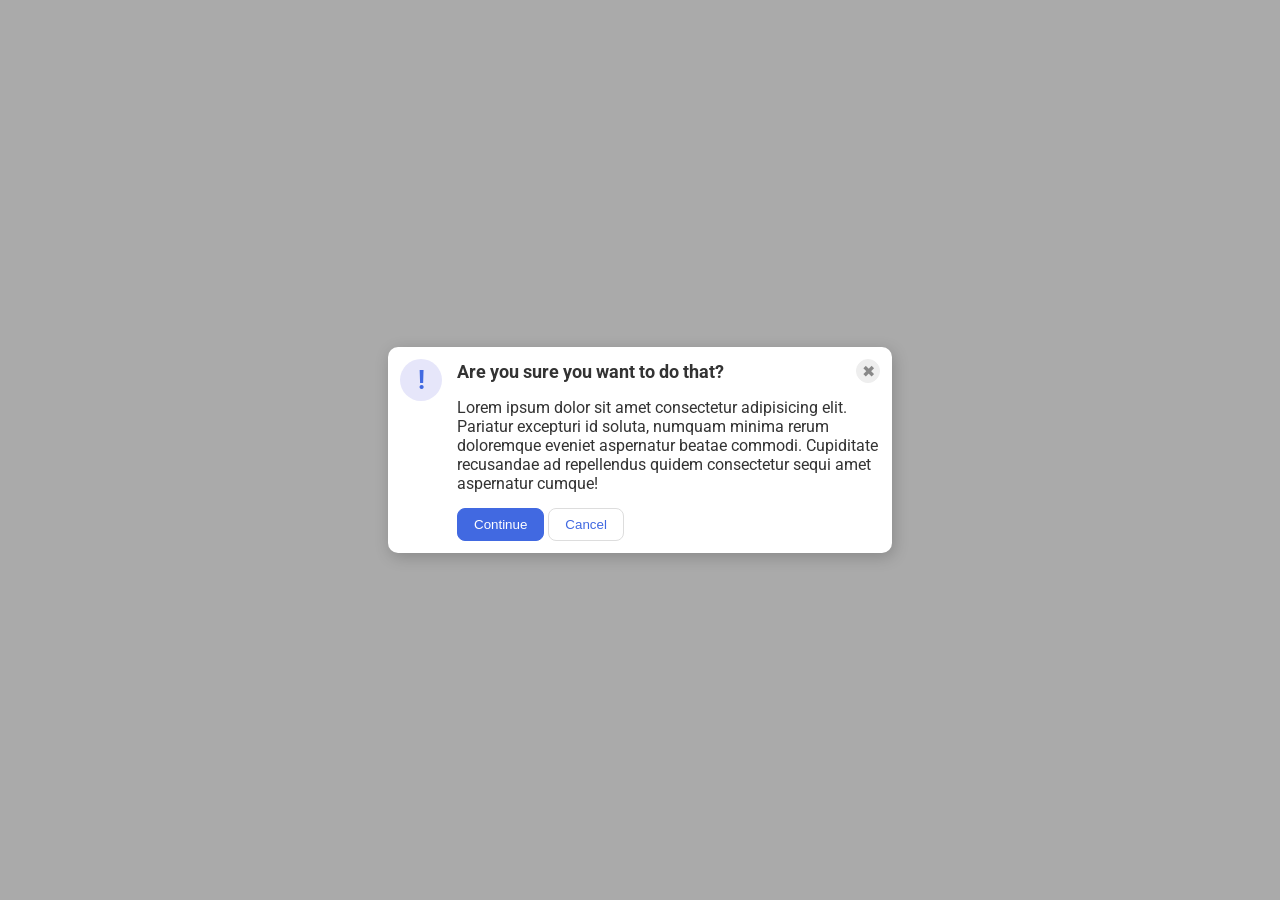
<file: foundations/flex/05-flex-modal/index.html>
<!DOCTYPE html>
<html lang="en">
  <head>
    <meta charset="UTF-8">
    <meta http-equiv="X-UA-Compatible" content="IE=edge">
    <meta name="viewport" content="width=device-width, initial-scale=1.0">
    <link rel="stylesheet" href="style.css">
    <title>Modal</title>
  </head>
  <body>
    <div class="modal">
      <div class="icon">!</div>
      <div class="userprompt">
        <div class="question">
          <div class="header">Are you sure you want to do that?</div>
          <button class="close-button">✖</button>
        </div>
        <div class="text">Lorem ipsum dolor sit amet consectetur adipisicing elit. Pariatur excepturi id soluta, numquam minima rerum doloremque eveniet aspernatur beatae commodi. Cupiditate recusandae ad repellendus quidem consectetur sequi amet aspernatur cumque!</div>
        <div class="buttons">
          <button class="continue">Continue</button>
          <button class="cancel">Cancel</button>
        </div>
      </div>
    </div>
  </body>
</html>
</file>
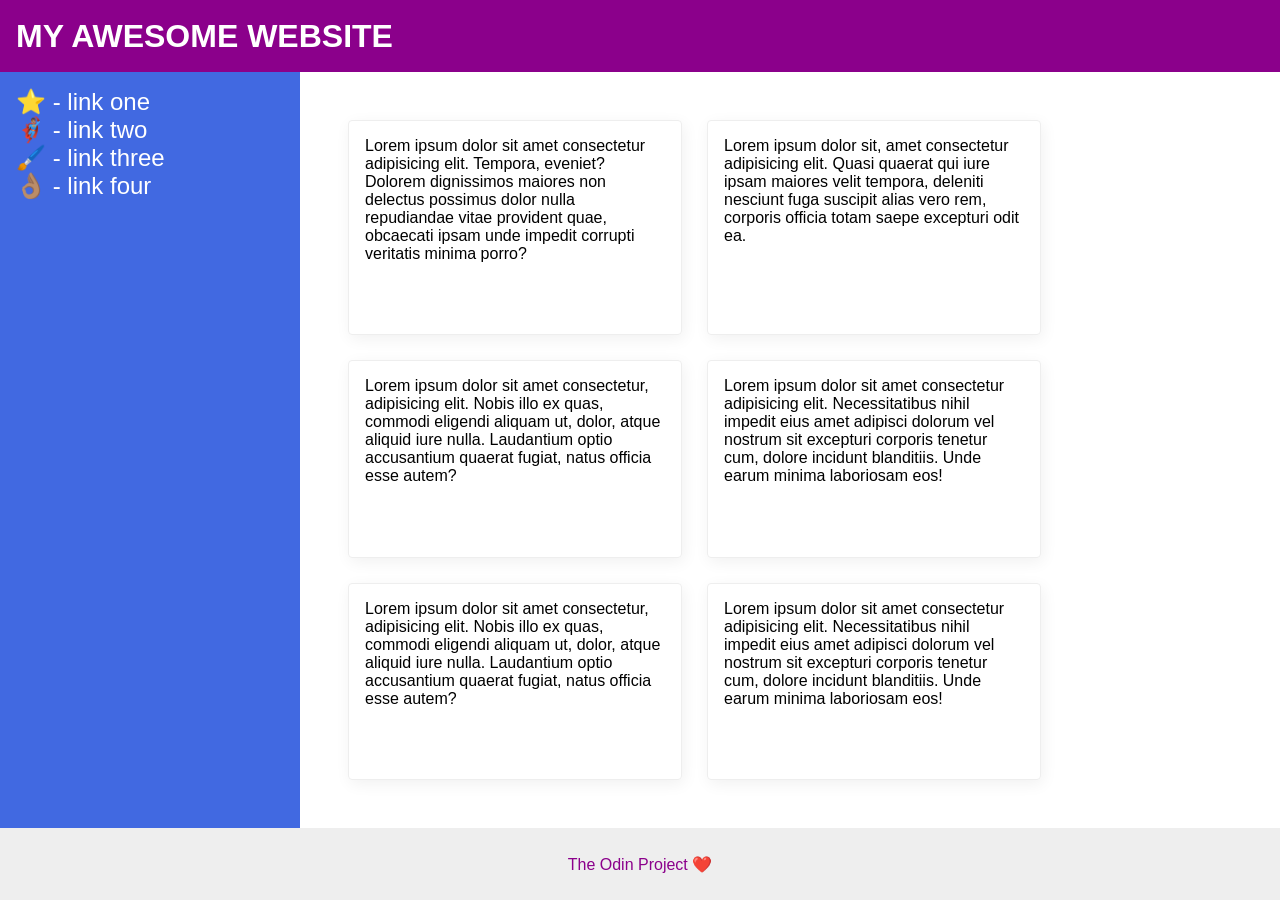
<file: foundations/flex/07-flex-layout-2/index.html>
<!DOCTYPE html>
<html lang="en">
  <head>
    <meta charset="UTF-8">
    <meta http-equiv="X-UA-Compatible" content="IE=edge">
    <meta name="viewport" content="width=device-width, initial-scale=1.0">
    <title>The Holy Grail</title>
    <link rel="stylesheet" href="style.css">
  </head>
  <body>
    <div class="header">
      MY AWESOME WEBSITE
    </div>
    
    <div class="content">
      <div class="sidebar">
        <ul>
          <li><a href="#">⭐ - link one</a></li>
          <li><a href="#">🦸🏽‍♂️ - link two</a></li>
          <li><a href="#">🖌️ - link three</a></li>
          <li><a href="#">👌🏽 - link four</a></li>
        </ul>
      </div>
      
        <div class="cards">
          <div class="card">Lorem ipsum dolor sit amet consectetur adipisicing elit. Tempora, eveniet? Dolorem dignissimos maiores non delectus possimus dolor nulla repudiandae vitae provident quae, obcaecati ipsam unde impedit corrupti veritatis minima porro?</div>
          <div class="card">Lorem ipsum dolor sit, amet consectetur adipisicing elit. Quasi quaerat qui iure ipsam maiores velit tempora, deleniti nesciunt fuga suscipit alias vero rem, corporis officia totam saepe excepturi odit ea.</div>
          <div class="card">Lorem ipsum dolor sit amet consectetur, adipisicing elit. Nobis illo ex quas, commodi eligendi aliquam ut, dolor, atque aliquid iure nulla. Laudantium optio accusantium quaerat fugiat, natus officia esse autem?</div>
          <div class="card">Lorem ipsum dolor sit amet consectetur adipisicing elit. Necessitatibus nihil impedit eius amet adipisci dolorum vel nostrum sit excepturi corporis tenetur cum, dolore incidunt blanditiis. Unde earum minima laboriosam eos!</div>
          <div class="card">Lorem ipsum dolor sit amet consectetur, adipisicing elit. Nobis illo ex quas, commodi eligendi aliquam ut, dolor, atque aliquid iure nulla. Laudantium optio accusantium quaerat fugiat, natus officia esse autem?</div>
          <div class="card">Lorem ipsum dolor sit amet consectetur adipisicing elit. Necessitatibus nihil impedit eius amet adipisci dolorum vel nostrum sit excepturi corporis tenetur cum, dolore incidunt blanditiis. Unde earum minima laboriosam eos!</div>
        </div>
      
    </div>
    
    <div class="footer">
      The Odin Project ❤️
    </div>
  </body>
</html>
</file>
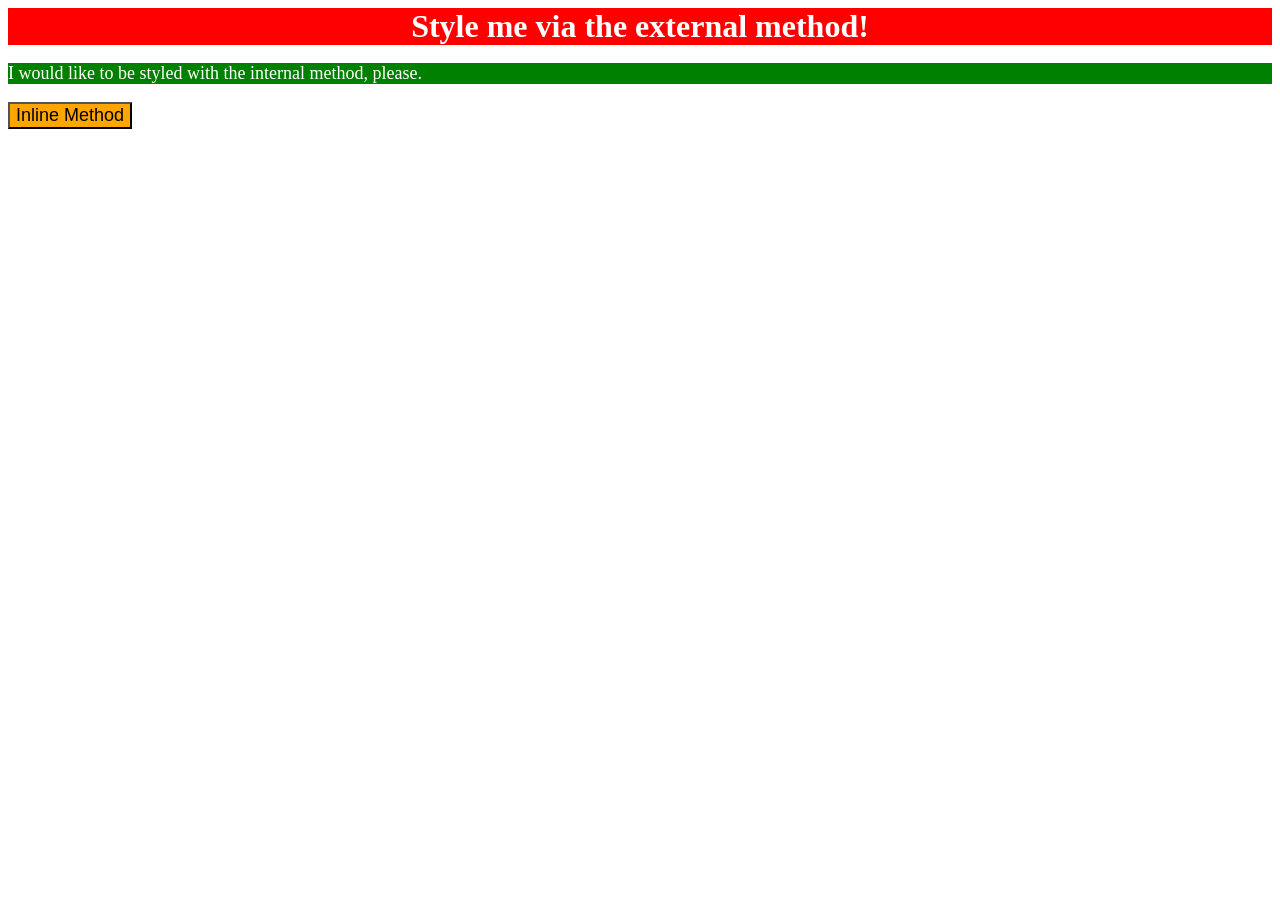
<file: foundations/intro-to-css/01-css-methods/index.html>
<!DOCTYPE html>
<html lang="en">
  <head>
    <meta charset="UTF-8">
    <meta http-equiv="X-UA-Compatible" content="IE=edge">
    <meta name="viewport" content="width=device-width, initial-scale=1.0">
    <link rel="stylesheet" href="styles.css">
    <title>Methods for Adding CSS</title>
    <style>
      p {
        background-color: green;
        font-size: 18px;
        color: white;
      }
    </style>
  </head>
  <body>
    <div>Style me via the external method!</div>
    <p>I would like to be styled with the internal method, please.</p>
    <button style="background-color: orange; font-size: 18px;">Inline Method</button>
  </body>
</html>
</file>
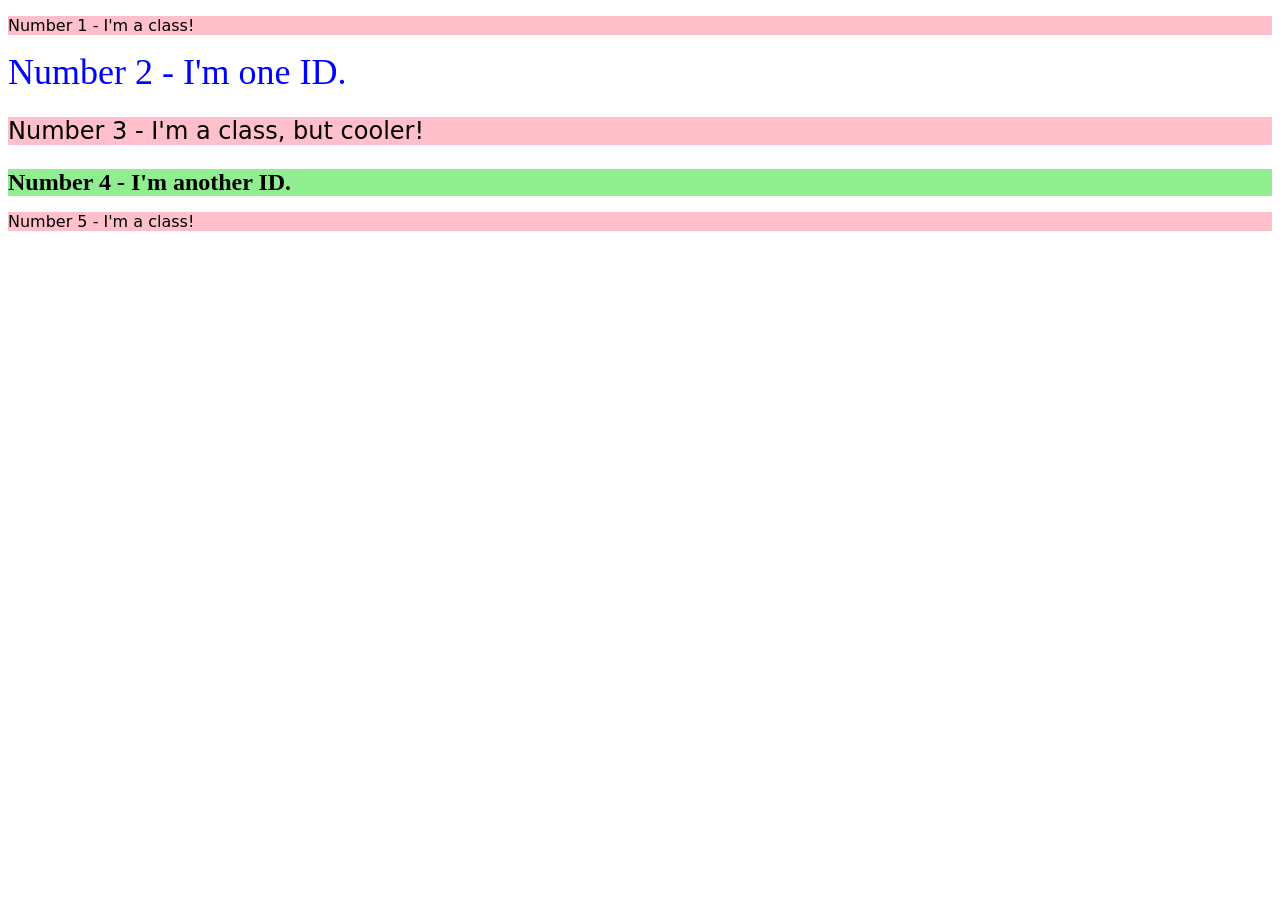
<file: foundations/intro-to-css/02-class-id-selectors/index.html>
<!DOCTYPE html>
<html lang="en">
  <head>
    <meta charset="UTF-8">
    <meta http-equiv="X-UA-Compatible" content="IE=edge">
    <meta name="viewport" content="width=device-width, initial-scale=1.0">
    <title>Class and ID Selectors</title>
    <link rel="stylesheet" href="style.css">
  </head>
  <body>
    <p class="odd">Number 1 - I'm a class!</p>
    <div id="second">Number 2 - I'm one ID.</div>
    <p class="odd resize-font">Number 3 - I'm a class, but cooler!</p>
    <div class="resize-font" id="fourth">Number 4 - I'm another ID.</div>
    <p class="odd">Number 5 - I'm a class!</p>
  </body>
</html>
</file>
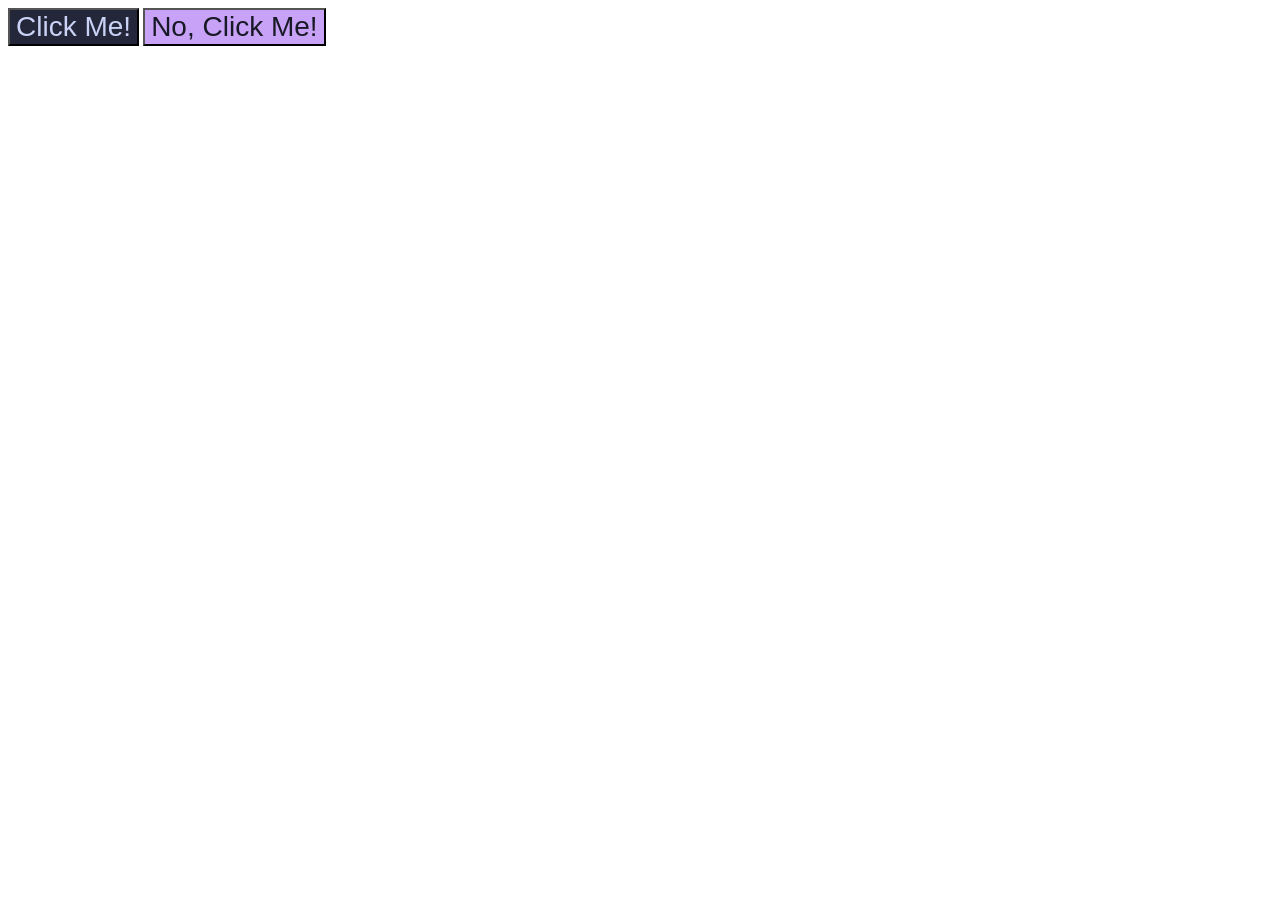
<file: foundations/intro-to-css/03-grouping-selectors/index.html>
<!DOCTYPE html>
<html lang="en">
  <head>
    <meta charset="UTF-8">
    <meta http-equiv="X-UA-Compatible" content="IE=edge">
    <meta name="viewport" content="width=device-width, initial-scale=1.0">
    <title>Grouping Selectors</title>
    <link rel="stylesheet" href="style.css">
  </head>
  <body>
    <button id="first-button">Click Me!</button>
    <button id="second-button">No, Click Me!</button>
  </body>
</html>
</file>
<file: foundations/flex/05-flex-modal/style.css>
@import url('https://fonts.googleapis.com/css2?family=Roboto:wght@400;700&display=swap');

html, body {
  height: 100%;
}

body {
  font-family: Roboto, sans-serif;
  margin: 0;
  background: #aaa;
  color: #333;
  /* I'll give you this one for free lol */
  display: flex;
  align-items: center;
  justify-content: center;
}

.modal {
  background: white;
  width: 480px;
  border-radius: 10px;
  box-shadow: 2px 4px 16px rgba(0,0,0,.2);
  display: flex;
  padding: 12px;
}

.icon {
  color: royalblue;
  font-size: 26px;
  font-weight: 700;
  background: lavender;
  width: 42px;
  height: 42px;
  border-radius: 50%;
  display: flex;
  align-items: center;
  justify-content: center;
  flex: 1 0 auto;
  margin-right: 15px;
}

.question {
  display: flex;
  justify-content: space-between;
  align-items: center;
  font-size: large;
  font-weight: bold;
}

.userprompt {
  display: flex;
  flex-direction: column;
  gap: 15px;
}

.close-button {
  background: #eee;
  border-radius: 50%;
  color: #888;
  font-weight: 400;
  font-size: 16px;
  height: 24px;
  width: 24px;
  display: flex;
  align-items: center;
  justify-content: center;
  border: 1px solid #eee;
  padding: 0;
}

button {
  cursor: pointer;
  padding: 8px 16px;
  border-radius: 8px;
}

button.continue {
  background: royalblue;
  border: 1px solid royalblue;
  color: white;
}

button.cancel {
  background: white;
  border: 1px solid #ddd;
  color: royalblue;
}
</file>
<file: foundations/flex/07-flex-layout-2/style.css>
body {
  font-family: -apple-system, BlinkMacSystemFont, 'Segoe UI', Roboto, Oxygen, Ubuntu, Cantarell, 'Open Sans', 'Helvetica Neue', sans-serif;
  margin: 0;
  min-height: 100vh;
  display: flex;
  flex-direction: column;
  justify-content: space-between;
}

.sidebar ul {
  list-style-type: none; /* Removes the bullets */
  padding: 0;            /* Removes default left indentation */
  margin: 0;             /* Removes default top/bottom spacing */
}

.sidebar a {
  text-decoration: none;
  color: white;
}

.content {
  display: flex;
  flex-grow: 1;
  flex-basis: auto;
}

.header {
  display: flex;
  justify-content: flex-start;
  align-items: center;
  font-size: 32px;
  font-weight: 900;
  height: 72px;
  background: darkmagenta;
  color: white;
  padding-left: 16px;
}

.footer {
  height: 72px;
  background: #eee;
  color: darkmagenta;
  display: flex;
  align-items: center;
  justify-content: center;
}

.sidebar {
  display: flex;
  flex-shrink: 0;
  width: 300px;
  background: royalblue;
  box-sizing: border-box;
  padding: 16px;
  font-size: 24px;
}

.card {
  display: flex;
  width: 300px;
  padding: 16px;
  border: 1px solid #eee;
  box-shadow: 2px 4px 16px rgba(0,0,0,.06);
  border-radius: 4px;
}

.cards {
  display: flex;
  flex-wrap: wrap;
  gap: 25px;
  margin: 48px;
}
</file>
<file: foundations/intro-to-css/01-css-methods/styles.css>
div {
    background-color: red;
    color: white;
    font-size: 32px;
    font-weight: bold;
    text-align: center;
}
</file>
<file: foundations/intro-to-css/02-class-id-selectors/style.css>
/* Add CSS Styling */
.odd {
    background-color: rgb(255, 192, 203);
    font-family: Verdana, 'DejaVu Sans', sans-serif;
}

#second {
    color: #0000ff;
    font-size: 36px;
}

.resize-font {
    font-size: 24px;
}

#fourth {
    background-color: lightgreen;
    font-weight: bold;
}
</file>
<file: foundations/intro-to-css/03-grouping-selectors/style.css>
/* Add CSS Styling */

#first-button,
#second-button {
    font-size: 28px;
    font-family: Helvetica, 'Times New Roman', sans-serif;
}

#first-button {
    background-color: oklch(0.279 0.035 276.937);
    color: rgb(202, 211, 245);
}

#second-button {
    background-color: hsl(267deg, 83%, 80%);
    color: #181926;
}
</file>
